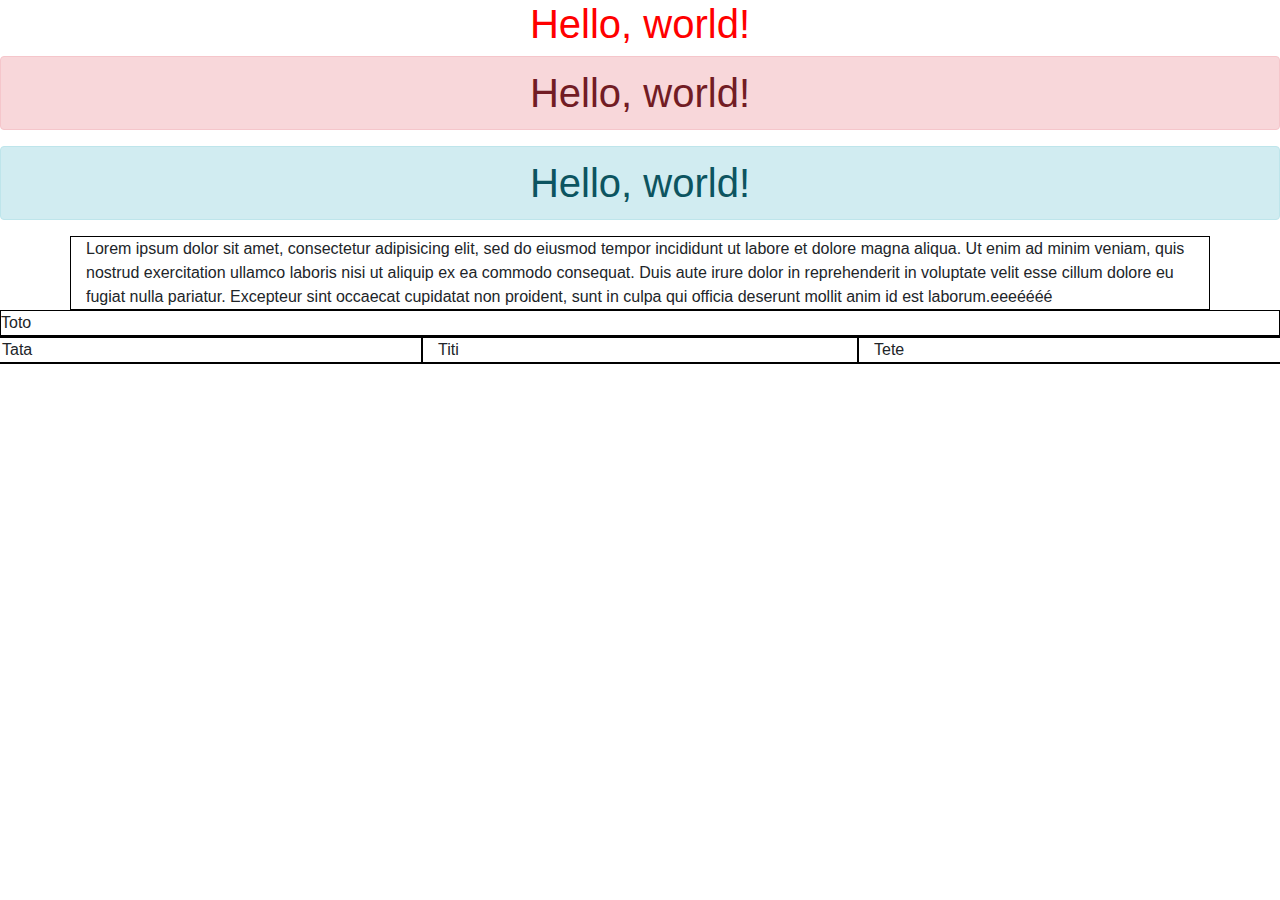
<file: index.html>
<!doctype html>
<html lang="fr">
  <head>
    <!-- Required meta tags -->
    <meta charset="utf-8">
    <meta name="viewport" content="width=device-width, initial-scale=1, shrink-to-fit=no">

    <!-- Bootstrap CSS -->
    <link rel="stylesheet" href="https://stackpath.bootstrapcdn.com/bootstrap/4.4.1/css/bootstrap.min.css" integrity="sha384-Vkoo8x4CGsO3+Hhxv8T/Q5PaXtkKtu6ug5TOeNV6gBiFeWPGFN9MuhOf23Q9Ifjh" crossorigin="anonymous">

    <title>Hello, world!</title>

    <style>
    h1{
      color:red;
    }
    div{
      border: 1px solid black;
    }

    </style>

  </head>
  <body>
    <h1 class="text-center">Hello, world!</h1>

    <h1 class="text-center alert alert-danger">Hello, world!</h1>
    <h1 class="text-center alert alert-info">Hello, world!</h1>

<div class="container">
  Lorem ipsum dolor sit amet, consectetur adipisicing elit, sed do eiusmod tempor incididunt
   ut labore et dolore magna aliqua. Ut enim ad minim veniam, quis nostrud exercitation ullamco
    laboris nisi ut aliquip ex ea commodo consequat. Duis aute irure dolor in reprehenderit
    in voluptate velit esse cillum dolore eu fugiat nulla pariatur. Excepteur sint occaecat
     cupidatat non proident, sunt in culpa qui officia deserunt mollit anim id est laborum.eeeéééé
</div>

    <!--exemple 1-->
    <div class="">Toto</div>


      <!-- mobile first  1er col/ col-md- format medium  lg large xl-->
      <!--exemple 2  mobile first-->
    <div class="row">         <!-- equivalent 12 colonnes-->
        <div class="col-12 col-md-4">Tata</div>   <!-- 6/12-->
        <div class="col-12 col-md-4">Titi</div>     <!-- Partage automatique de cases égales-->
        <div class="col-12 col-md-4">Tete</div>   <!--"col-md-4"  col12 pas necessaire  par defaut 100%-->
      </div>

    <!-- Optional JavaScript -->
    <!-- jQuery first, then Popper.js, then Bootstrap JS -->
    <script src="https://code.jquery.com/jquery-3.4.1.slim.min.js" integrity="sha384-J6qa4849blE2+poT4WnyKhv5vZF5SrPo0iEjwBvKU7imGFAV0wwj1yYfoRSJoZ+n" crossorigin="anonymous"></script>
    <script src="https://cdn.jsdelivr.net/npm/popper.js@1.16.0/dist/umd/popper.min.js" integrity="sha384-Q6E9RHvbIyZFJoft+2mJbHaEWldlvI9IOYy5n3zV9zzTtmI3UksdQRVvoxMfooAo" crossorigin="anonymous"></script>
    <script src="https://stackpath.bootstrapcdn.com/bootstrap/4.4.1/js/bootstrap.min.js" integrity="sha384-wfSDF2E50Y2D1uUdj0O3uMBJnjuUD4Ih7YwaYd1iqfktj0Uod8GCExl3Og8ifwB6" crossorigin="anonymous"></script>
  </body>
</html>
</file>
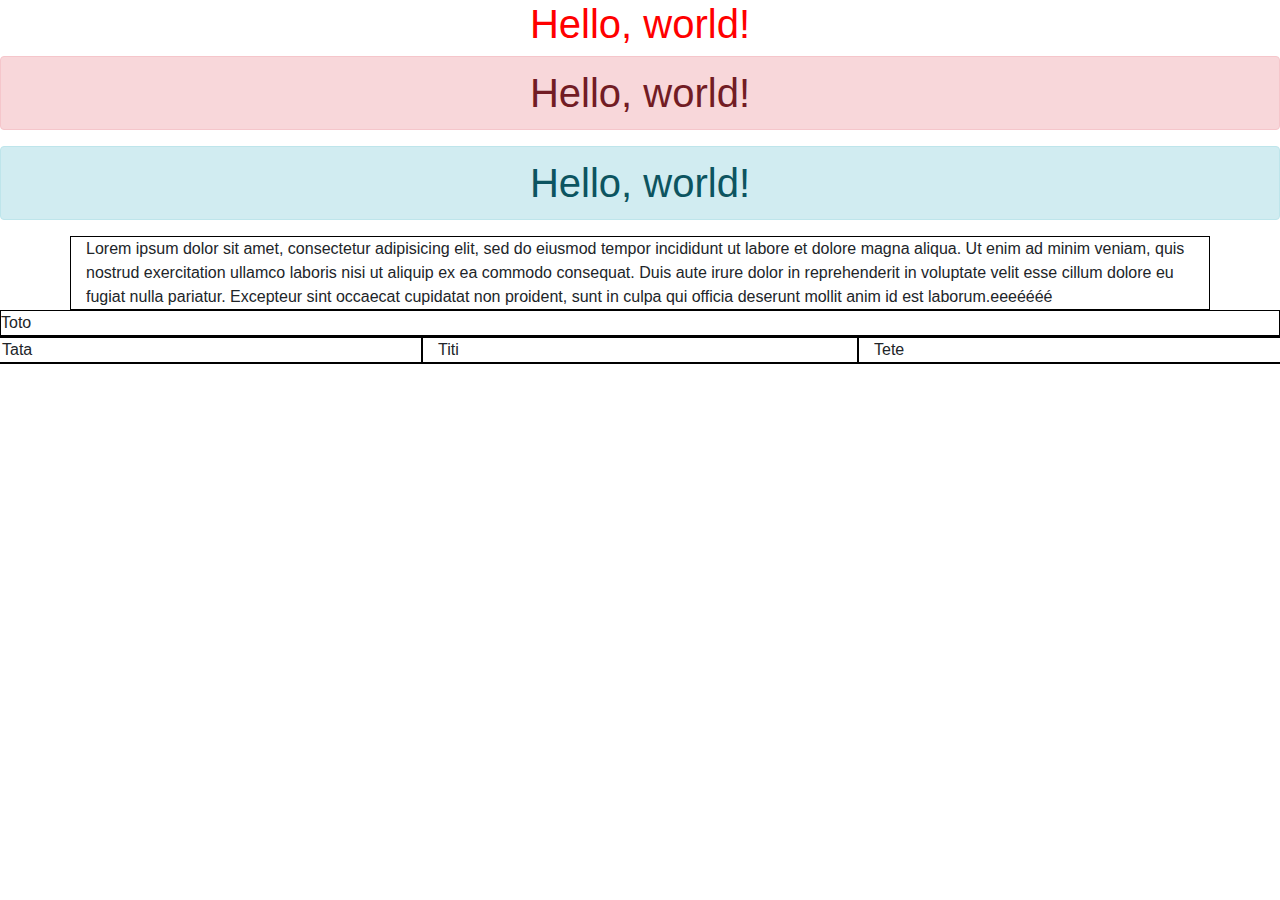
<file: exo-bootstrap.html>
<!doctype html>
<html lang="fr">
  <head>
    <!-- Required meta tags -->
    <meta charset="utf-8">
    <meta name="viewport" content="width=device-width, initial-scale=1, shrink-to-fit=no">

    <!-- Bootstrap CSS -->
    <link rel="stylesheet" href="https://stackpath.bootstrapcdn.com/bootstrap/4.4.1/css/bootstrap.min.css" integrity="sha384-Vkoo8x4CGsO3+Hhxv8T/Q5PaXtkKtu6ug5TOeNV6gBiFeWPGFN9MuhOf23Q9Ifjh" crossorigin="anonymous">

    <title>Hello, world!</title>

    <style>
    h1{
      color:red;
    }
    div{
      border: 1px solid black;
    }

    </style>

  </head>
  <body>
    <h1 class="text-center">Hello, world!</h1>

    <h1 class="text-center alert alert-danger">Hello, world!</h1>
    <h1 class="text-center alert alert-info">Hello, world!</h1>

<div class="container">   <!--permet le centrage de la div -->
  Lorem ipsum dolor sit amet, consectetur adipisicing elit, sed do eiusmod tempor incididunt
   ut labore et dolore magna aliqua. Ut enim ad minim veniam, quis nostrud exercitation ullamco
    laboris nisi ut aliquip ex ea commodo consequat. Duis aute irure dolor in reprehenderit
    in voluptate velit esse cillum dolore eu fugiat nulla pariatur. Excepteur sint occaecat
     cupidatat non proident, sunt in culpa qui officia deserunt mollit anim id est laborum.eeeéééé
</div>

    <!--exemple 1-->
    <div class="">Toto</div>


      <!-- mobile first  1er col/ col-md- format medium  lg large xl-->
      <!--exemple 2  mobile first-->
    <div class="row">         <!-- equivalent 12 colonnes-->
        <div class="col-12 col-md-4">Tata</div>   <!-- 6/12-->
        <div class="col-12 col-md-4">Titi</div>     <!-- Partage automatique de cases égales-->
        <div class="col-12 col-md-4">Tete</div>   <!--"col-md-4"  col12 pas necessaire  par defaut 100%-->
      </div>

    <!-- Optional JavaScript -->
    <!-- jQuery first, then Popper.js, then Bootstrap JS -->
    <script src="https://code.jquery.com/jquery-3.4.1.slim.min.js" integrity="sha384-J6qa4849blE2+poT4WnyKhv5vZF5SrPo0iEjwBvKU7imGFAV0wwj1yYfoRSJoZ+n" crossorigin="anonymous"></script>
    <script src="https://cdn.jsdelivr.net/npm/popper.js@1.16.0/dist/umd/popper.min.js" integrity="sha384-Q6E9RHvbIyZFJoft+2mJbHaEWldlvI9IOYy5n3zV9zzTtmI3UksdQRVvoxMfooAo" crossorigin="anonymous"></script>
    <script src="https://stackpath.bootstrapcdn.com/bootstrap/4.4.1/js/bootstrap.min.js" integrity="sha384-wfSDF2E50Y2D1uUdj0O3uMBJnjuUD4Ih7YwaYd1iqfktj0Uod8GCExl3Og8ifwB6" crossorigin="anonymous"></script>
  </body>
</html>
</file>
